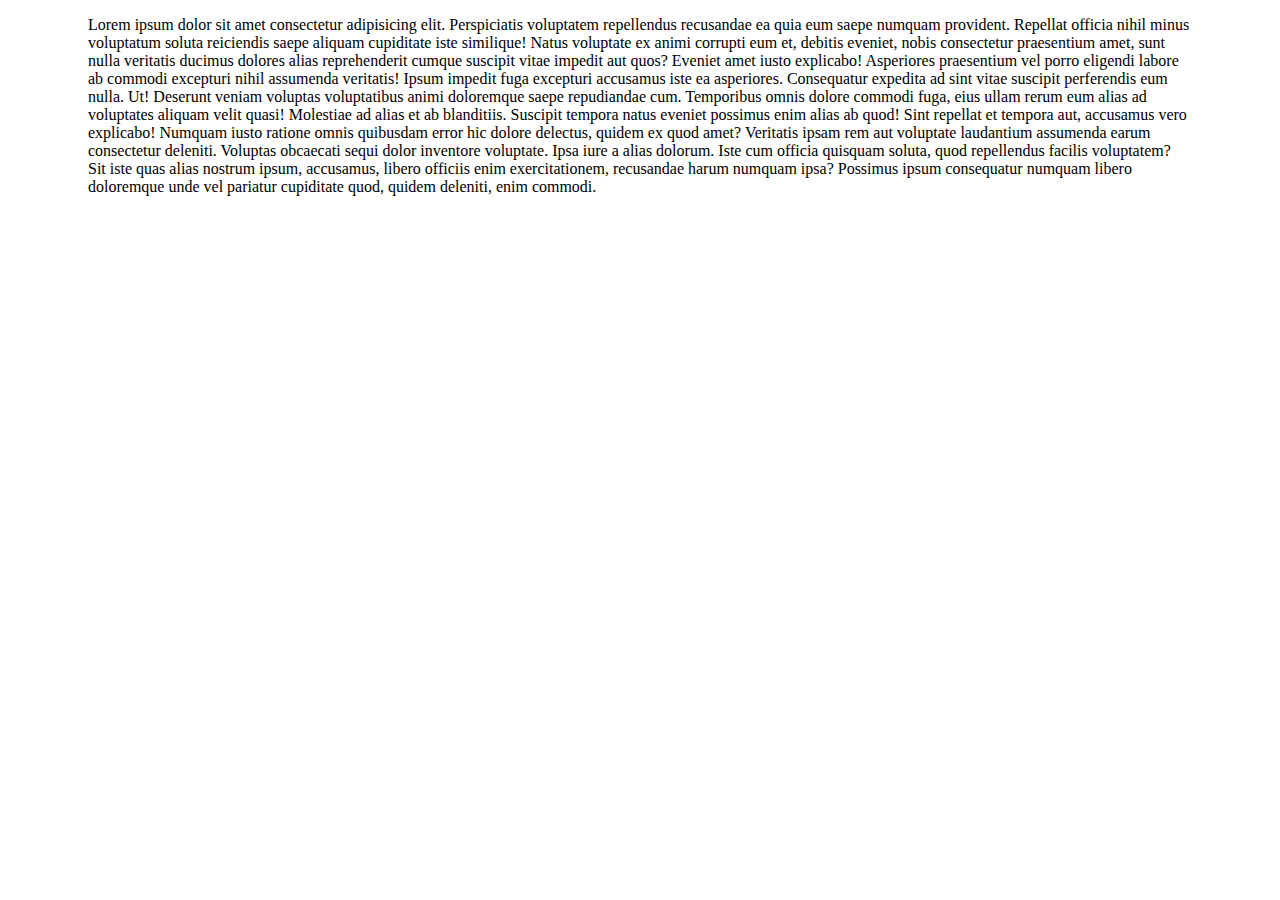
<file: 2. exercise 2 - menu hamburger/index.html>
<!DOCTYPE html>
<html lang="pl">

<head>
    <meta charset="UTF-8">
    <meta name="viewport" content="width=device-width, initial-scale=1.0">
    <meta http-equiv="X-UA-Compatible" content="ie=edge">
    <title>Document</title>
    <link rel="stylesheet" href="https://use.fontawesome.com/releases/v5.0.12/css/all.css" integrity="sha384-G0fIWCsCzJIMAVNQPfjH08cyYaUtMwjJwqiRKxxE/rx96Uroj1BtIQ6MLJuheaO9"
        crossorigin="anonymous">
        <link rel="stylesheet" href="style.css">
</head>

<body>
    <div class="wrapper active"><p>Lorem ipsum dolor sit amet consectetur adipisicing elit. Perspiciatis voluptatem repellendus recusandae ea quia eum saepe numquam provident. Repellat officia nihil minus voluptatum soluta reiciendis saepe aliquam cupiditate iste similique!
    Natus voluptate ex animi corrupti eum et, debitis eveniet, nobis consectetur praesentium amet, sunt nulla veritatis ducimus dolores alias reprehenderit cumque suscipit vitae impedit aut quos? Eveniet amet iusto explicabo!
    Asperiores praesentium vel porro eligendi labore ab commodi excepturi nihil assumenda veritatis! Ipsum impedit fuga excepturi accusamus iste ea asperiores. Consequatur expedita ad sint vitae suscipit perferendis eum nulla. Ut!
    Deserunt veniam voluptas voluptatibus animi doloremque saepe repudiandae cum. Temporibus omnis dolore commodi fuga, eius ullam rerum eum alias ad voluptates aliquam velit quasi! Molestiae ad alias et ab blanditiis.
    Suscipit tempora natus eveniet possimus enim alias ab quod! Sint repellat et tempora aut, accusamus vero explicabo! Numquam iusto ratione omnis quibusdam error hic dolore delectus, quidem ex quod amet?
    Veritatis ipsam rem aut voluptate laudantium assumenda earum consectetur deleniti. Voluptas obcaecati sequi dolor inventore voluptate. Ipsa iure a alias dolorum. Iste cum officia quisquam soluta, quod repellendus facilis voluptatem?
    Sit iste quas alias nostrum ipsum, accusamus, libero officiis enim exercitationem, recusandae harum numquam ipsa? Possimus ipsum consequatur numquam libero doloremque unde vel pariatur cupiditate quod, quidem deleniti, enim commodi.</div>
    </p><div class="burger"> 
        <i class="fas fa-bars show active"></i>
        <i class="fas fa-times active"></i>
    </div>
    <aside class="active">
        <nav></nav>
    </aside>
    <script
    src="https://code.jquery.com/jquery-3.5.1.min.js"
    integrity="sha256-9/aliU8dGd2tb6OSsuzixeV4y/faTqgFtohetphbbj0="
    crossorigin="anonymous"></script>
<script src="js.js"></script>
</body>

</html>
</file>
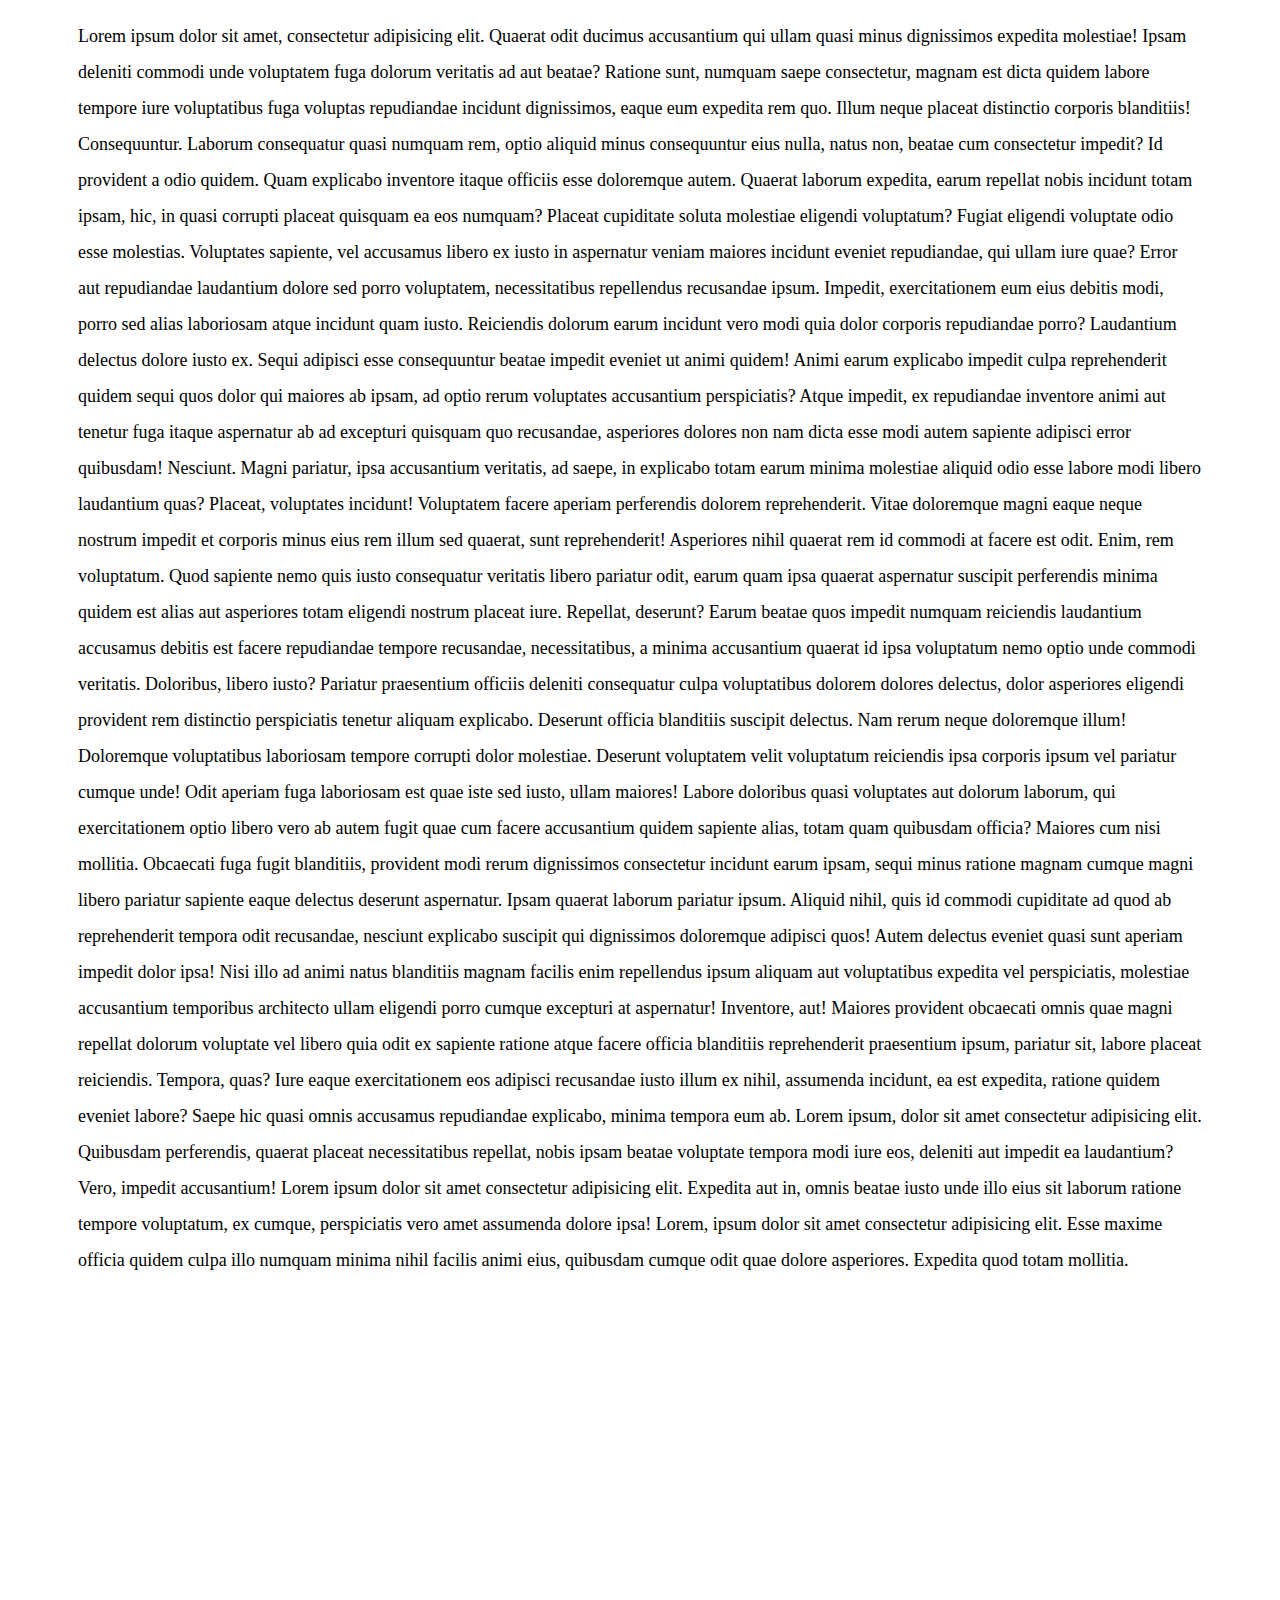
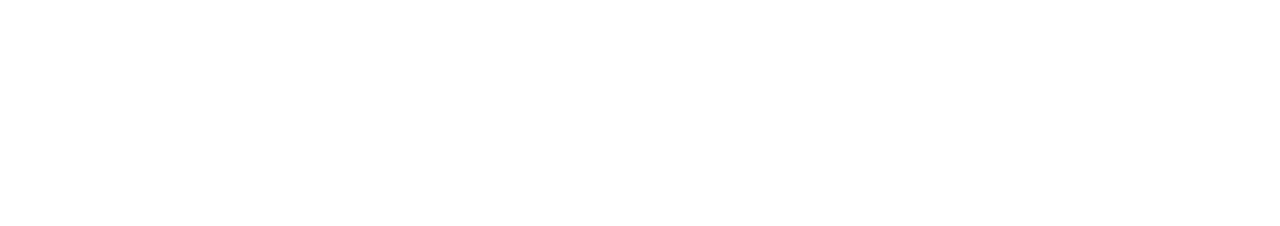
<file: 3. exercise 3 - mini project trening - jQuery/index.html>
<!DOCTYPE html>
<html lang="en">

<head>
    <meta charset="UTF-8">
    <meta name="viewport" content="width=device-width, initial-scale=1.0">
    <meta http-equiv="X-UA-Compatible" content="ie=edge">
    <title>Document</title>
    <link rel="stylesheet" href="https://use.fontawesome.com/releases/v5.0.12/css/all.css" integrity="sha384-G0fIWCsCzJIMAVNQPfjH08cyYaUtMwjJwqiRKxxE/rx96Uroj1BtIQ6MLJuheaO9"
        crossorigin="anonymous">
    <link rel="stylesheet" href="style.css">
</head>

<body>
    <div class="wrapper">
        <p>Lorem ipsum dolor sit amet, consectetur adipisicing elit. Quaerat odit ducimus accusantium qui ullam quasi minus
            dignissimos expedita molestiae! Ipsam deleniti commodi unde voluptatem fuga dolorum veritatis ad aut beatae?
            Ratione sunt, numquam saepe consectetur, magnam est dicta quidem labore tempore iure voluptatibus fuga voluptas
            repudiandae incidunt dignissimos, eaque eum expedita rem quo. Illum neque placeat distinctio corporis blanditiis!
            Consequuntur. Laborum consequatur quasi numquam rem, optio aliquid minus consequuntur eius nulla, natus non,
            beatae cum consectetur impedit? Id provident a odio quidem. Quam explicabo inventore itaque officiis esse doloremque
            autem. Quaerat laborum expedita, earum repellat nobis incidunt totam ipsam, hic, in quasi corrupti placeat quisquam
            ea eos numquam? Placeat cupiditate soluta molestiae eligendi voluptatum? Fugiat eligendi voluptate odio esse
            molestias. Voluptates sapiente, vel accusamus libero ex iusto in aspernatur veniam maiores incidunt eveniet repudiandae,
            qui ullam iure quae? Error aut repudiandae laudantium dolore sed porro voluptatem, necessitatibus repellendus
            recusandae ipsum. Impedit, exercitationem eum eius debitis modi, porro sed alias laboriosam atque incidunt quam
            iusto. Reiciendis dolorum earum incidunt vero modi quia dolor corporis repudiandae porro? Laudantium delectus
            dolore iusto ex. Sequi adipisci esse consequuntur beatae impedit eveniet ut animi quidem! Animi earum explicabo
            impedit culpa reprehenderit quidem sequi quos dolor qui maiores ab ipsam, ad optio rerum voluptates accusantium
            perspiciatis? Atque impedit, ex repudiandae inventore animi aut tenetur fuga itaque aspernatur ab ad excepturi
            quisquam quo recusandae, asperiores dolores non nam dicta esse modi autem sapiente adipisci error quibusdam!
            Nesciunt. Magni pariatur, ipsa accusantium veritatis, ad saepe, in explicabo totam earum minima molestiae aliquid
            odio esse labore modi libero laudantium quas? Placeat, voluptates incidunt! Voluptatem facere aperiam perferendis
            dolorem reprehenderit. Vitae doloremque magni eaque neque nostrum impedit et corporis minus eius rem illum sed
            quaerat, sunt reprehenderit! Asperiores nihil quaerat rem id commodi at facere est odit. Enim, rem voluptatum.
            Quod sapiente nemo quis iusto consequatur veritatis libero pariatur odit, earum quam ipsa quaerat aspernatur
            suscipit perferendis minima quidem est alias aut asperiores totam eligendi nostrum placeat iure. Repellat, deserunt?
            Earum beatae quos impedit numquam reiciendis laudantium accusamus debitis est facere repudiandae tempore recusandae,
            necessitatibus, a minima accusantium quaerat id ipsa voluptatum nemo optio unde commodi veritatis. Doloribus,
            libero iusto? Pariatur praesentium officiis deleniti consequatur culpa voluptatibus dolorem dolores delectus,
            dolor asperiores eligendi provident rem distinctio perspiciatis tenetur aliquam explicabo. Deserunt officia blanditiis
            suscipit delectus. Nam rerum neque doloremque illum! Doloremque voluptatibus laboriosam tempore corrupti dolor
            molestiae. Deserunt voluptatem velit voluptatum reiciendis ipsa corporis ipsum vel pariatur cumque unde! Odit
            aperiam fuga laboriosam est quae iste sed iusto, ullam maiores! Labore doloribus quasi voluptates aut dolorum
            laborum, qui exercitationem optio libero vero ab autem fugit quae cum facere accusantium quidem sapiente alias,
            totam quam quibusdam officia? Maiores cum nisi mollitia. Obcaecati fuga fugit blanditiis, provident modi rerum
            dignissimos consectetur incidunt earum ipsam, sequi minus ratione magnam cumque magni libero pariatur sapiente
            eaque delectus deserunt aspernatur. Ipsam quaerat laborum pariatur ipsum. Aliquid nihil, quis id commodi cupiditate
            ad quod ab reprehenderit tempora odit recusandae, nesciunt explicabo suscipit qui dignissimos doloremque adipisci
            quos! Autem delectus eveniet quasi sunt aperiam impedit dolor ipsa! Nisi illo ad animi natus blanditiis magnam
            facilis enim repellendus ipsum aliquam aut voluptatibus expedita vel perspiciatis, molestiae accusantium temporibus
            architecto ullam eligendi porro cumque excepturi at aspernatur! Inventore, aut! Maiores provident obcaecati omnis
            quae magni repellat dolorum voluptate vel libero quia odit ex sapiente ratione atque facere officia blanditiis
            reprehenderit praesentium ipsum, pariatur sit, labore placeat reiciendis. Tempora, quas? Iure eaque exercitationem
            eos adipisci recusandae iusto illum ex nihil, assumenda incidunt, ea est expedita, ratione quidem eveniet labore?
            Saepe hic quasi omnis accusamus repudiandae explicabo, minima tempora eum ab. Lorem ipsum, dolor sit amet consectetur adipisicing elit. Quibusdam perferendis, quaerat placeat necessitatibus repellat, nobis ipsam beatae voluptate tempora modi iure eos, deleniti aut impedit ea laudantium? Vero, impedit accusantium! Lorem ipsum dolor sit amet consectetur adipisicing elit. Expedita aut in, omnis beatae iusto unde illo eius sit laborum ratione tempore voluptatum, ex cumque, perspiciatis vero amet assumenda dolore ipsa! Lorem, ipsum dolor sit amet consectetur adipisicing elit. Esse maxime officia quidem culpa illo numquam minima nihil facilis animi eius, quibusdam cumque odit quae dolore asperiores. Expedita quod totam mollitia.</p>
    </div>
    <div class="burger">
        <i class="fas fa-bars"></i>
        <i class="fas fa-angle-up off"></i>
    </div>
    <nav class="off">

    </nav>

    <script src="https://ajax.googleapis.com/ajax/libs/jquery/3.3.1/jquery.min.js"></script>
    <script src="script.js"></script>
</body>

</html>
</file>
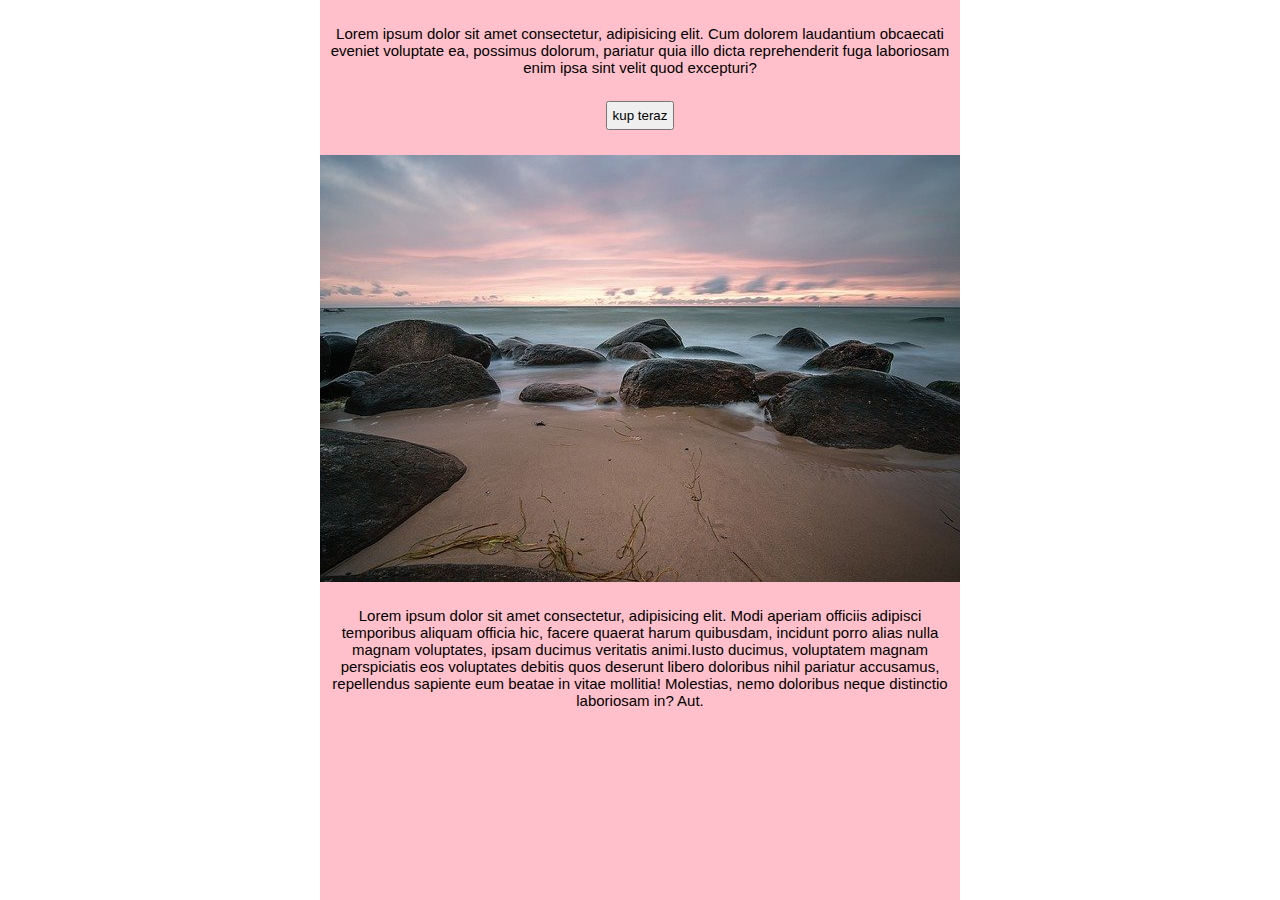
<file: 5. exercise 5 - modal/index.html>
<!DOCTYPE html>
<html lang="pl">
<head>
    <meta charset="UTF-8">
    <meta name="viewport" content="width=device-width, initial-scale=1.0">
    <link rel="stylesheet" href="style.css">
    <title>Document</title>
</head>
<body>
    <section class="wrap">
        <p>Lorem ipsum dolor sit amet consectetur, adipisicing elit. Cum dolorem laudantium obcaecati eveniet voluptate ea, possimus dolorum, pariatur quia illo dicta reprehenderit fuga laboriosam enim ipsa sint velit quod excepturi?
        </p>
        <button>kup teraz</button>
        <img src="sea-5621174_640.jpg" alt="sea">
        <p>Lorem ipsum dolor sit amet consectetur, adipisicing elit. Modi aperiam officiis adipisci temporibus aliquam officia hic, facere quaerat harum quibusdam, incidunt porro alias nulla magnam voluptates, ipsam ducimus veritatis animi.Iusto ducimus, voluptatem magnam perspiciatis eos voluptates debitis quos deserunt libero doloribus nihil pariatur accusamus, repellendus sapiente eum beatae in vitae mollitia! Molestias, nemo doloribus neque distinctio laboriosam in? Aut.</p>
    </section>

    <section class="modal-wrap">
     
            <div class="one"></div>
            <div class="two"></div>
            <div class="three"></div>
            <span class="hide">X</span>
      
        
    </section>


<script src="js.js"></script>
</body>
</html>
</file>
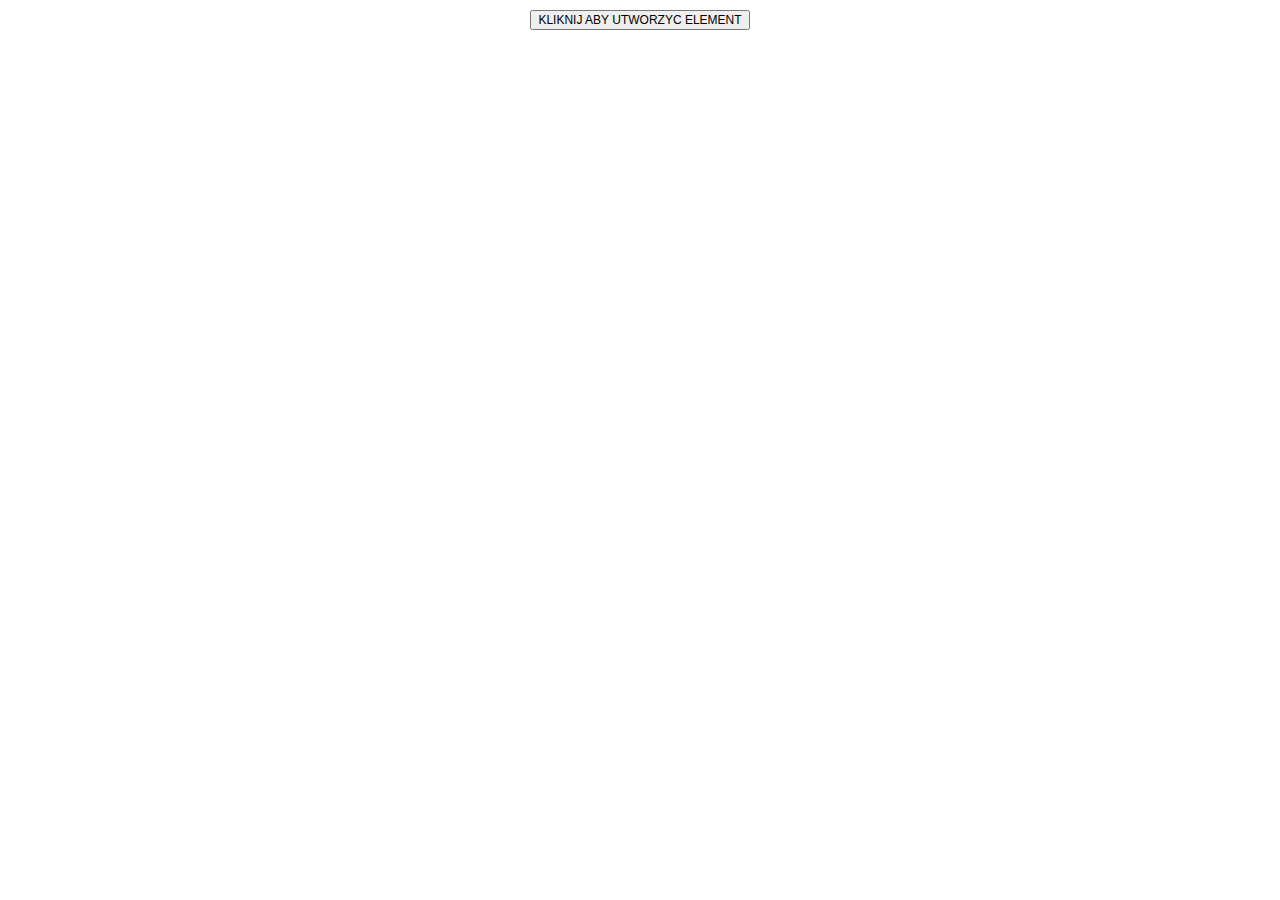
<file: 6. exercise 6 - mini project/index.html>
<!DOCTYPE html>
<html lang="pl">
<head>
    <meta charset="UTF-8">
    <meta name="viewport" content="width=device-width, initial-scale=1.0">
    <title>Document</title>
    <style>
    
    button {
        display: block;
        margin: 10px auto;
        font-family: arial;
        font-size: 12px;;
        text-transform: uppercase;

    }
    
    div {
        width: 30px;
        height: 30px;
        background-color: pink;
        margin: 5px;
        float: left;
        color: white;
        text-align: center;
        line-height: 30px;
        border: 2px solid pink;
    }

    .circle {
        background-color: white;
        border: 2px solid pink;
        border-radius: 50%;
        color: pink;
    }
    
    
    </style>
</head>
<body>
    <button>kliknij aby utworzyc element</button>

    <script>
        const btn = document.querySelector("button");
        let number = 1;

        const action = function() {
            const div = document.createElement("div");

            if (number%5 == 0) {
                div.classList.add("circle");
            }



            document.body.appendChild(div);
            div.textContent = number;
            number++
            console.log(number)
        }

        btn.addEventListener("click", action);


    </script>
</body>
</html>
</file>
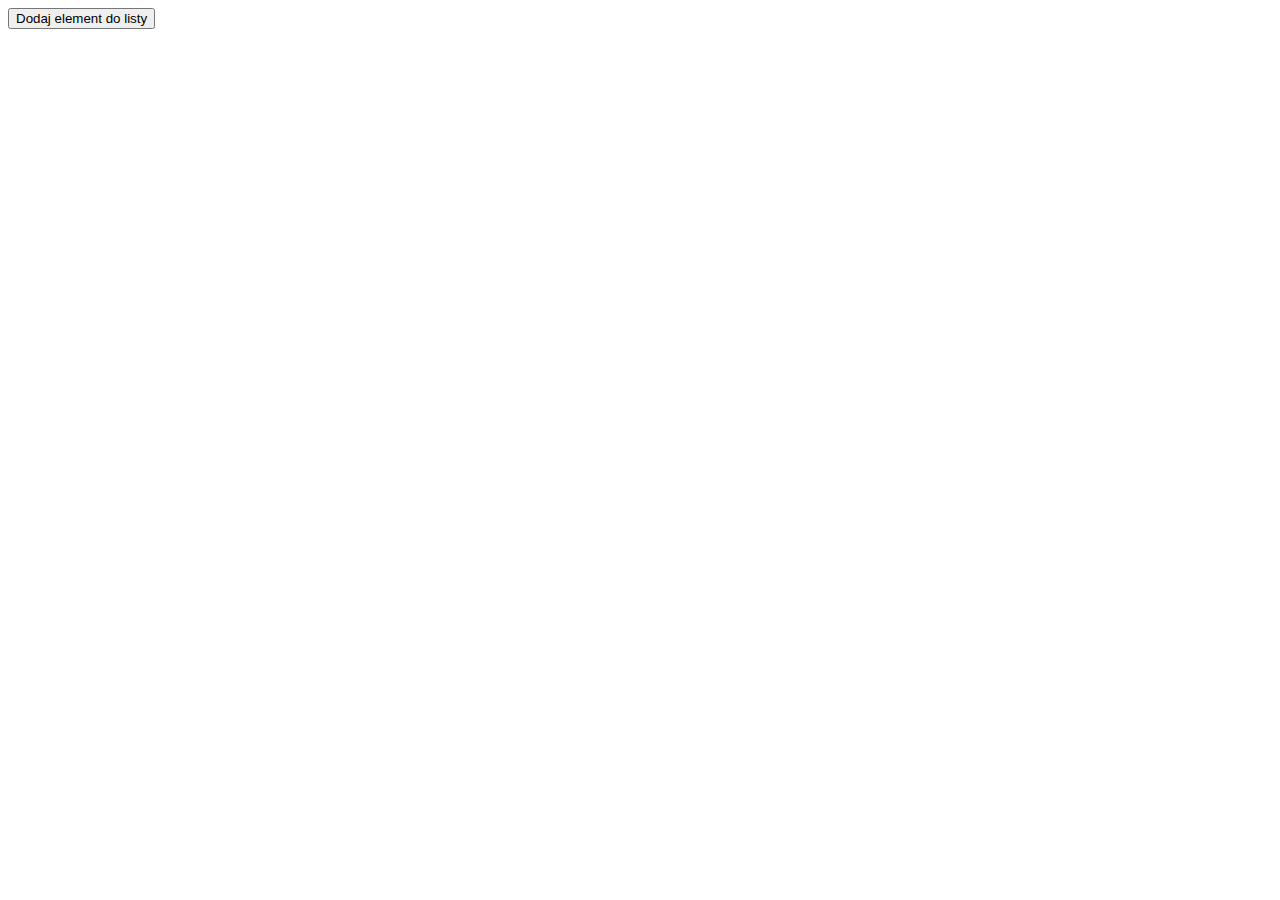
<file: 7. exercise 7 - liczby li/index.html>
<!DOCTYPE html>
<html lang="pl">
<head>
    <meta charset="UTF-8">
    <meta name="viewport" content="width=device-width, initial-scale=1.0">
    <title>Document</title>
    <style>
        li {
            font-size: 20px;
        }

        .big {
            font-size: 30px;
        }
    </style>
</head>
<body>
    <button>Dodaj element do listy</button>
    <ul></ul>

    <script>

        const btn = document.querySelector("button");
        let number = 1;

        const addNewElement = function() {
            let li = document.createElement("li");
            const list = document.querySelector("ul");
            list.appendChild(li);
            li.textContent = number;
            
            if (number % 3 == 0 ){

                li.classList.add("big");

            }

            number+=2;
    
        }
        btn.addEventListener("click", addNewElement)








    </script>
</body>
</html>
</file>
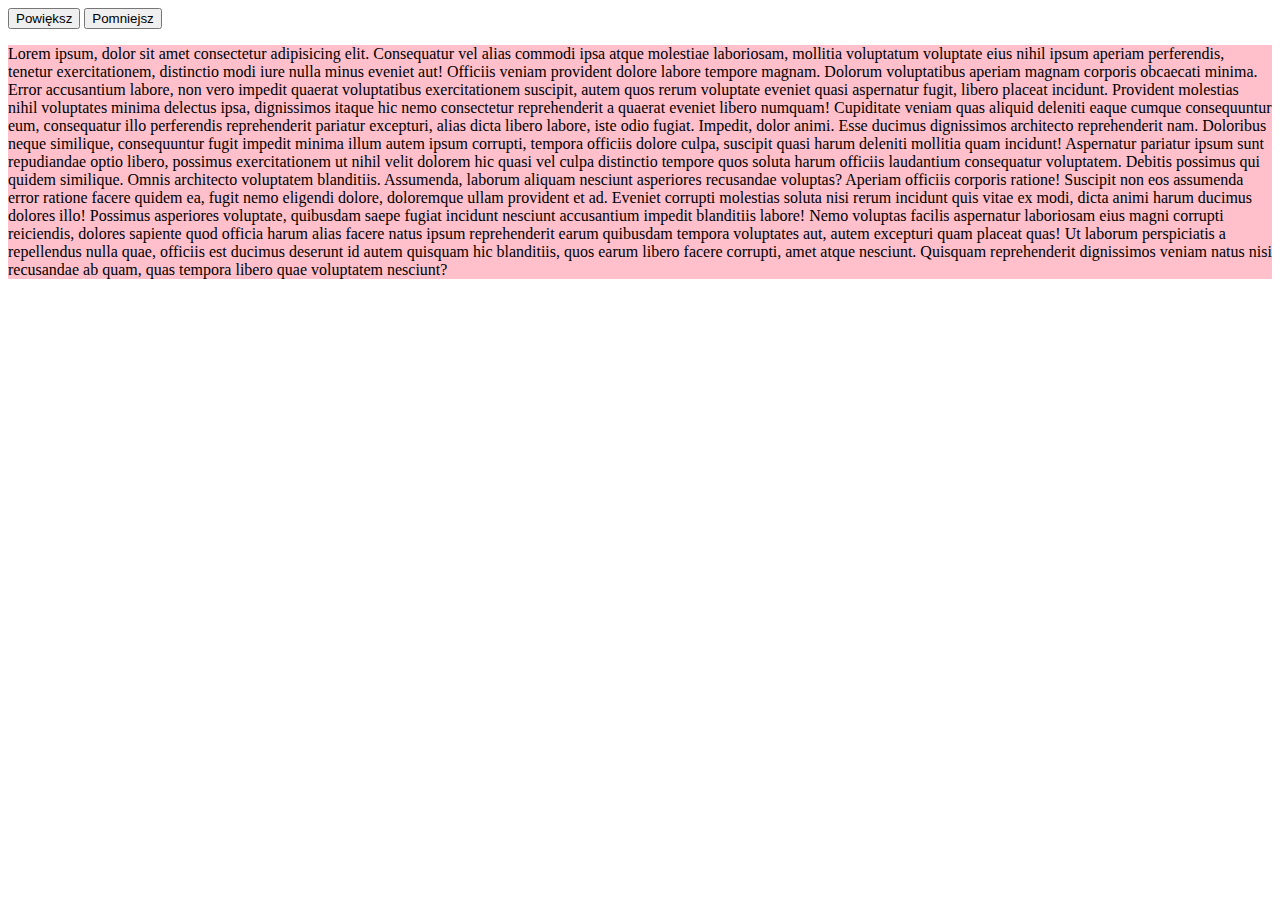
<file: 1. exercise 1 - first js - projekt start/start.html>
<!DOCTYPE html>
<html lang="pl">

<head>
    <meta charset="UTF-8">
    <meta name="viewport" content="width=device-width, initial-scale=1.0">
    <meta http-equiv="X-UA-Compatible" content="ie=edge">
    <title>Powiększ - Pomniejsz tekst</title>

    <style>
    </style>
</head>

<body>
    <button class="bigger">Powiększ</button>
    <button class="smaller">Pomniejsz</button>
    <p>Lorem ipsum, dolor sit amet consectetur adipisicing elit. Consequatur vel alias commodi ipsa atque molestiae laboriosam,
        mollitia voluptatum voluptate eius nihil ipsum aperiam perferendis, tenetur exercitationem, distinctio modi iure nulla
        minus eveniet aut! Officiis veniam provident dolore labore tempore magnam. Dolorum voluptatibus aperiam magnam corporis
        obcaecati minima. Error accusantium labore, non vero impedit quaerat voluptatibus exercitationem suscipit, autem quos rerum
        voluptate eveniet quasi aspernatur fugit, libero placeat incidunt. Provident molestias nihil voluptates minima delectus
        ipsa, dignissimos itaque hic nemo consectetur reprehenderit a quaerat eveniet libero numquam! Cupiditate veniam quas aliquid
        deleniti eaque cumque consequuntur eum, consequatur illo perferendis reprehenderit pariatur excepturi, alias dicta libero
        labore, iste odio fugiat. Impedit, dolor animi. Esse ducimus dignissimos architecto reprehenderit nam. Doloribus neque
        similique, consequuntur fugit impedit minima illum autem ipsum corrupti, tempora officiis dolore culpa, suscipit quasi
        harum deleniti mollitia quam incidunt! Aspernatur pariatur ipsum sunt repudiandae optio libero, possimus exercitationem
        ut nihil velit dolorem hic quasi vel culpa distinctio tempore quos soluta harum officiis laudantium consequatur voluptatem.
        Debitis possimus qui quidem similique. Omnis architecto voluptatem blanditiis. Assumenda, laborum aliquam nesciunt asperiores
        recusandae voluptas? Aperiam officiis corporis ratione! Suscipit non eos assumenda error ratione facere quidem ea, fugit
        nemo eligendi dolore, doloremque ullam provident et ad. Eveniet corrupti molestias soluta nisi rerum incidunt quis vitae
        ex modi, dicta animi harum ducimus dolores illo! Possimus asperiores voluptate, quibusdam saepe fugiat incidunt nesciunt
        accusantium impedit blanditiis labore! Nemo voluptas facilis aspernatur laboriosam eius magni corrupti reiciendis, dolores
        sapiente quod officia harum alias facere natus ipsum reprehenderit earum quibusdam tempora voluptates aut, autem excepturi
        quam placeat quas! Ut laborum perspiciatis a repellendus nulla quae, officiis est ducimus deserunt id autem quisquam hic
        blanditiis, quos earum libero facere corrupti, amet atque nesciunt. Quisquam reprehenderit dignissimos veniam natus nisi
        recusandae ab quam, quas tempora libero quae voluptatem nesciunt?</p>
    <script src="start.js"></script>
</body>

</html>
</file>
<file: 2. exercise 2 - menu hamburger/style.css>
.wrapper {
    margin: 10px 80px;
    transition: .3s linear;
}
.wrapper.show {
    padding-left: 300px;
}
.burger {
    position: absolute;
    top: 40px;
    right: 40px;
    font-size: 40px;
    line-height: 50px;
    transition: .3s linear;
}

.burger:hover {
    cursor: pointer;
}

aside {
    position: absolute;
    top: 0;
    bottom: 0;
    left: -300px;
    width: 300px;
    background-color: #000;
    transition: .3s linear;
}
aside.show {
    left: 0;
}

.fas {
    display: none;
}

.show {
    display: block;
}
</file>
<file: 3. exercise 3 - mini project trening - jQuery/style.css>
body {
    min-height: 200vh;  /*strona przewijana*/
}

.wrapper {
    margin: 10px 70px;      /* marginesy w koło tekstu*/
}

.wrapper p {
    font-size: 18px;
    line-height: 200%;
}

.burger {
    position: fixed;  /* przyklejenie do okna przeglądarki > przypominajka !*/
    top: 30px;
    right: 30px;
    font-size: 50px;
    z-index: 1;  /* burger na wyższej warstwie widoku*/
}

i.off {
    display: none;
}

i.fa-angle-up {
    color: black;
}

nav {
    position: fixed;
    left: 0;
    width: 100%;
    top: 0;
    height: 30vh;
    background-color: pink;
    transition: .2s linear;
}

nav.off {
    top: -300px;
}
</file>
<file: 5. exercise 5 - modal/style.css>
* {
    margin: 0;
    padding: 0;
    box-sizing: border-box;
}

html {
font-family: arial, sans-serif;
font-size: 15px;
text-align: center;
}
.wrap {
    position: absolute;
    top:0;
    left: 50%;
    transform: translateX(-50%);
    max-width: 1640px;
    height: 100vh;
    background-color: pink;
}
.wrap.blur {
    filter: blur(3px);
}

p {
margin: 25px 10px;
}

button{
 margin-bottom: 25px;
 padding: 5px;
}
img {
    display: block;
    position: relative;
    top:0;
    left: 50%;
    transform: translateX(-50%);
}
.modal-wrap {
    display: none;
}
.modal-wrap.active {
    display: flex;
    flex-direction: column;
    position: absolute;
    top: 50%;
    left: 50%;
    transform: translate(-50%, -50%);
    width: 60%;
    height: 60%;
    border: 2px solid black;}

.one {
    background-color:rgb(223, 222, 222);
    flex-basis: 15%;
}
.two {
    background-color:rgb(247, 224, 228);
    flex-grow: 1;
}

.three {
    background-color:rgb(223, 222, 222);
    flex-basis: 15%;
}
   span {
    position: absolute;
    top: 0;
    right: 0;
    transform: translate(50%, -50%);
    font-family: arial;
    font-size: 30px;
    background-color: rgb(175, 174, 174);
    width: 40px;
    height: 40px;
    text-align: center;
    line-height: 40px;
    border-radius: 50%;
    cursor: pointer;
   }
</file>
